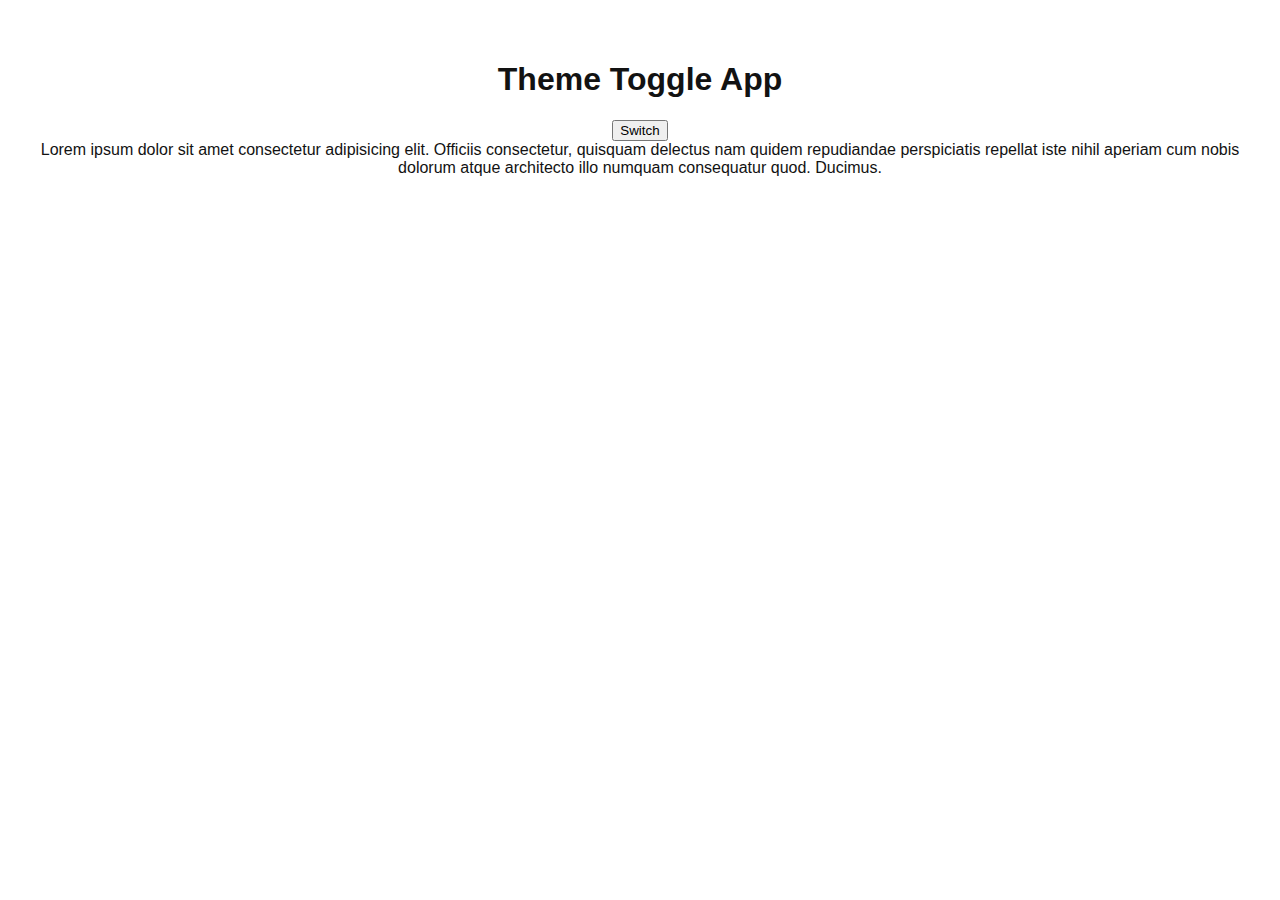
<file: 01-theme-toggle/index.html>
<!DOCTYPE html>
<html lang="en">
<head>
    <meta charset="UTF-8">
    <meta name="viewport" content="width=device-width, initial-scale=1.0">
    <title>Theme Toggle App</title>
    <link rel="stylesheet" href="style.css">
</head>
<body class="light">
    <h1 id="heading">Theme Toggle App</h1>
    <button id="btn">Switch</button>
    <div id="txt">Lorem ipsum dolor sit amet consectetur adipisicing elit. Officiis consectetur, 
        quisquam delectus nam quidem repudiandae perspiciatis repellat iste nihil aperiam 
        cum nobis dolorum atque architecto illo numquam consequatur quod. Ducimus.</div>
    <script src="script.js"></script>
</body>
</html>
</file>
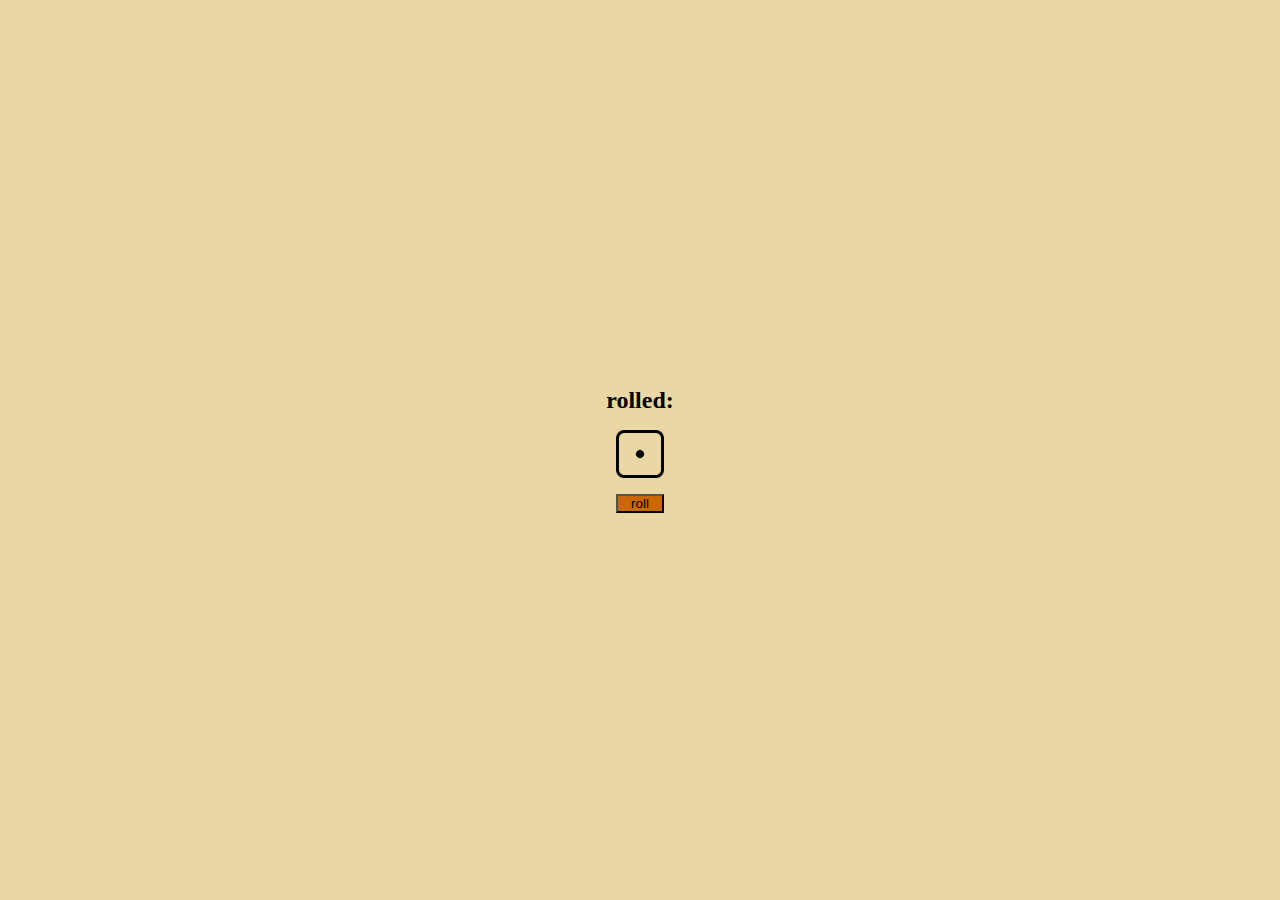
<file: 03-dice-roller/index.html>
<!DOCTYPE html>
<html lang="en">
<head>
    <meta charset="UTF-8">
    <meta name="viewport" content="width=device-width, initial-scale=1.0">
    <title>Dice Roller</title>
    <link rel="stylesheet" href="style.css">
</head>
<body>
    <h2 id="result">rolled:</h2>
    <img id="image"src="images/dice1.png">
    <button id="btn">roll</button>
    <script src="script.js"></script>
</body>
</html>
</file>
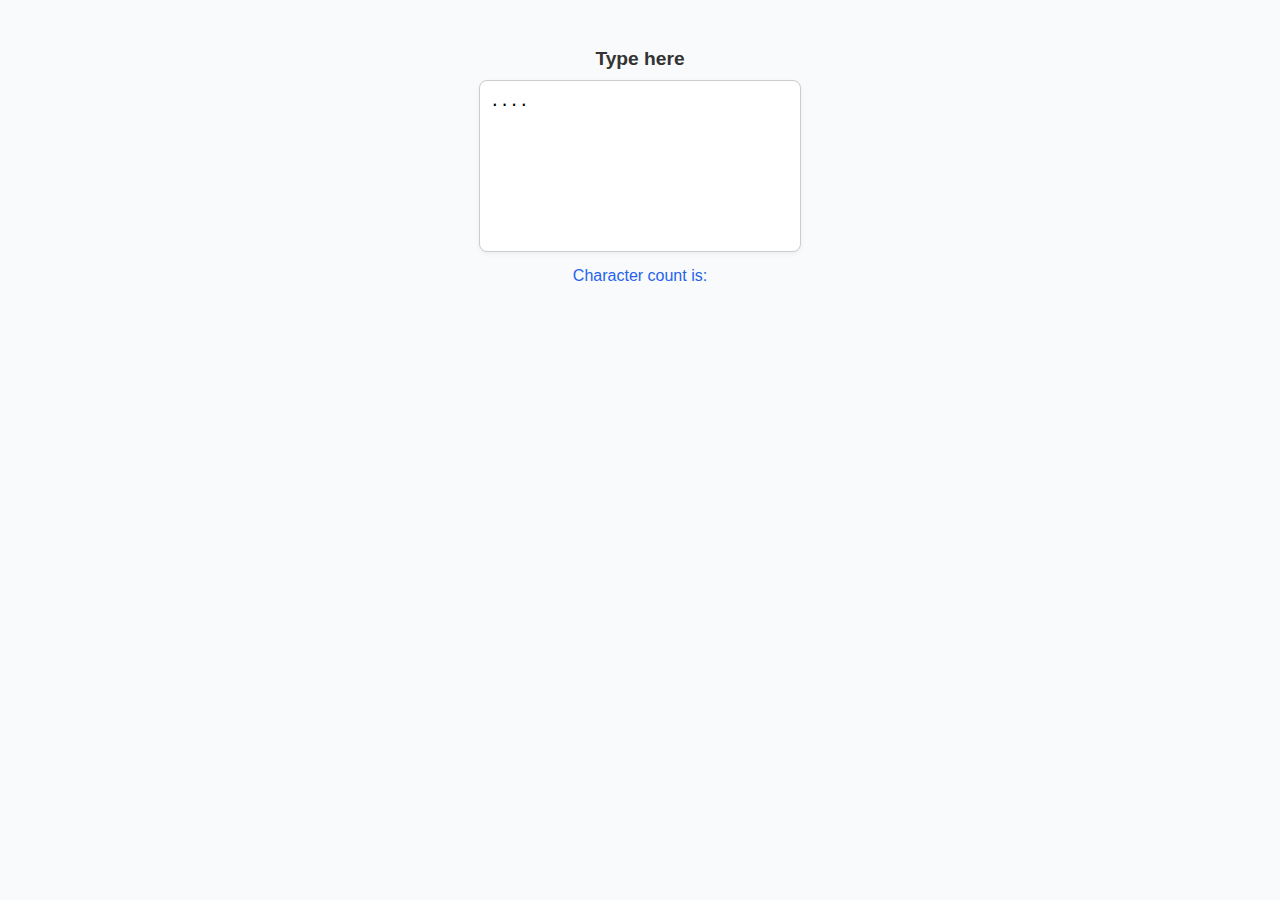
<file: 04-character-counter/index.html>
<!DOCTYPE html>
<html lang="en">
<head>
    <meta charset="UTF-8">
    <meta name="viewport" content="width=device-width, initial-scale=1.0">
    <title>Character Counter</title>
    <link rel="stylesheet" href="style.css">
</head>
<body>
    <div>Type here</div>
    <textarea id="text">....</textarea>
    <span id="count">Character count is: </span>
    <script src="script.js"></script>
</body>
</html>
</file>
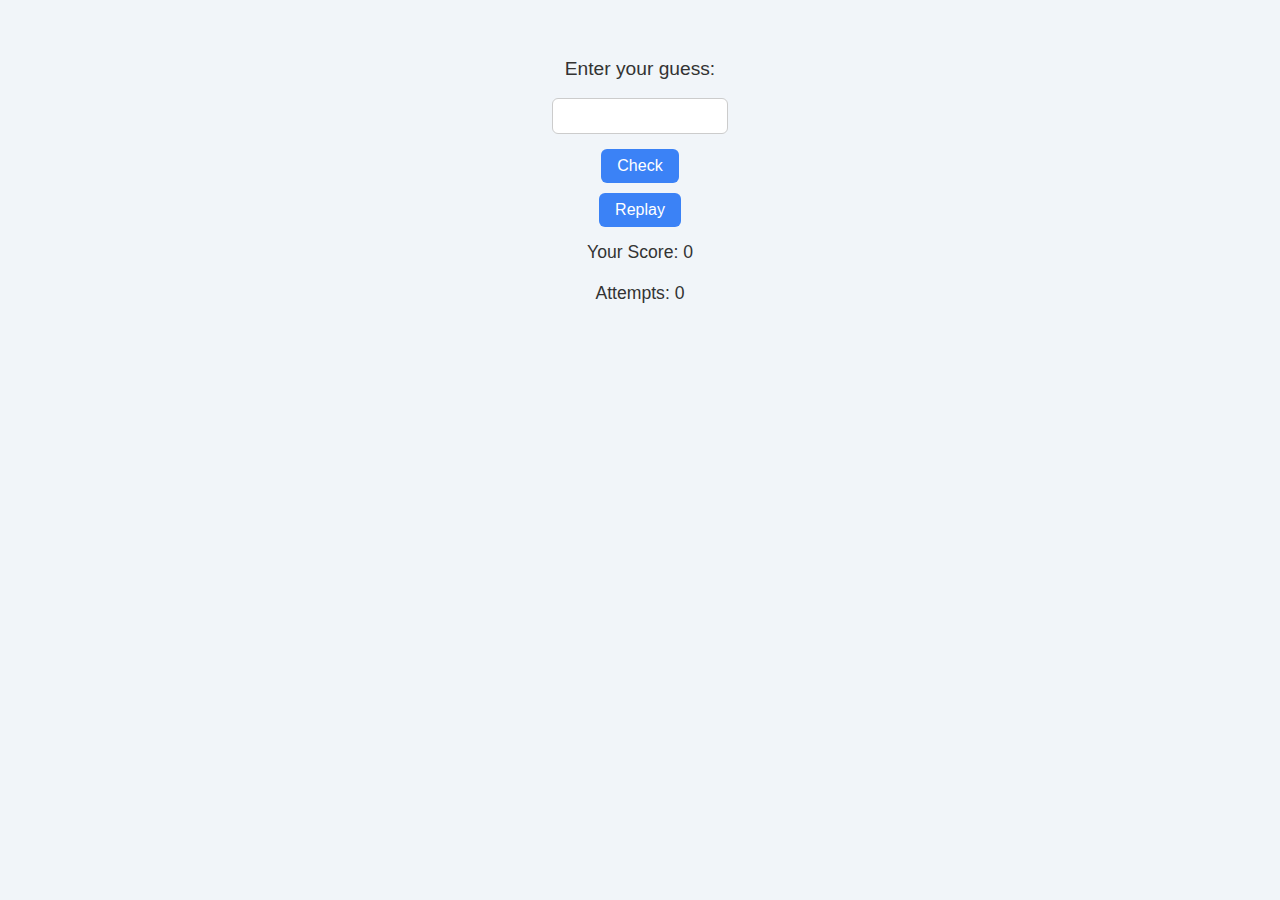
<file: 05-guess-the-number/index.html>
<!DOCTYPE html>
<html lang="en">
<head>
    <meta charset="UTF-8">
    <meta name="viewport" content="width=device-width, initial-scale=1.0">
    <title>GTN Game</title>
    <link rel="stylesheet" href="style.css">
</head>
<body>
    <label for="guess">Enter your guess:</label>
    <input type="number" id="guess">
    <button id="btn1">
        Check
    </button>
    <button id="btn2">
        Replay
    </button>
    <span id="txt1">Your Score: 0</span>
    <span id="txt2">Attempts: 0</span>
    <p id="message"></p>
    <script src="script.js"></script>
</body>
</html>
</file>
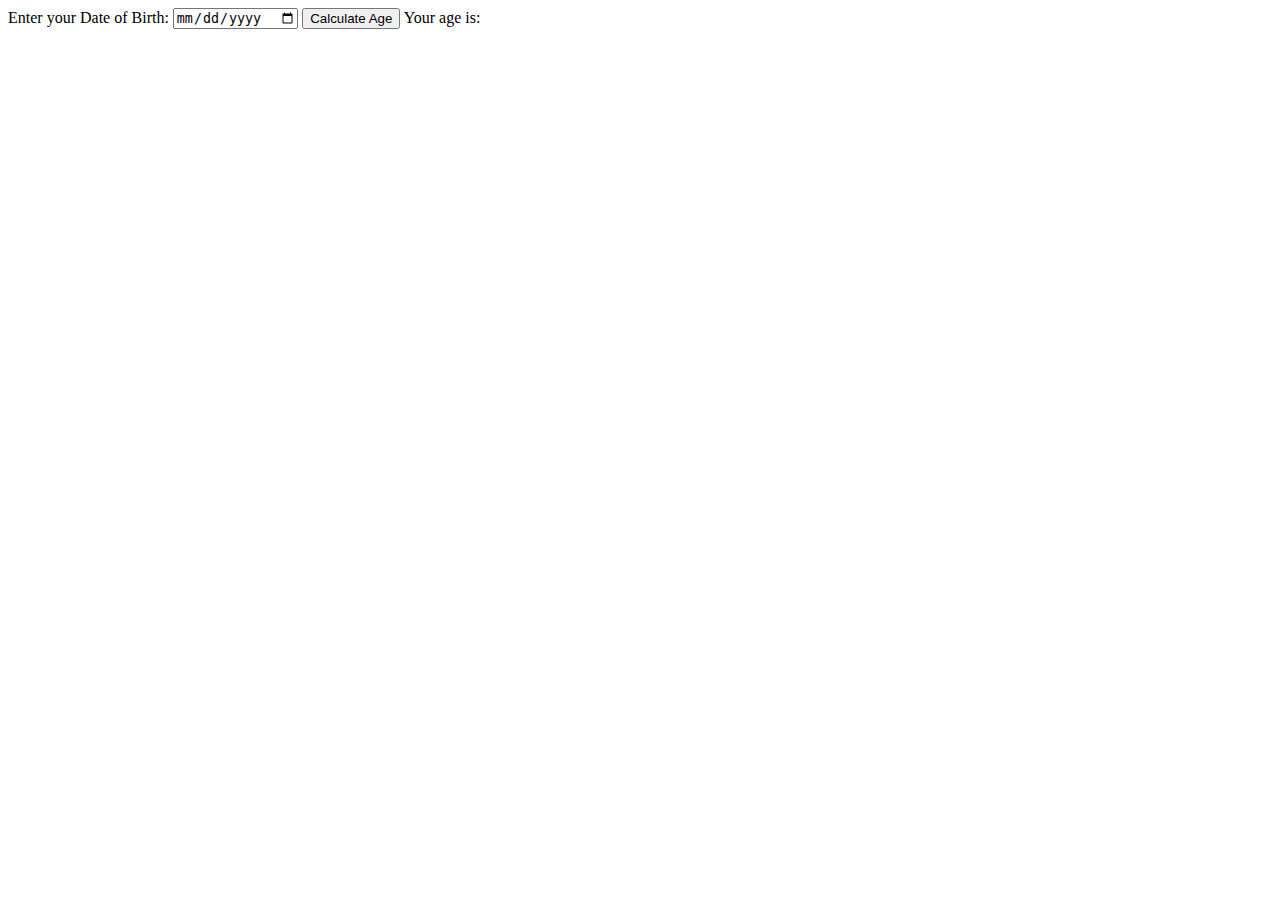
<file: 06-age-calculator/index.html>
<!DOCTYPE html>
<html lang="en">
<head>
    <meta charset="UTF-8">
    <meta name="viewport" content="width=device-width, initial-scale=1.0">
    <title>Age Calculator</title>
</head>
<body>
    <div id="container">
    <label for="DOB">Enter your Date of Birth: </label>
    <input type="date" id="DOB">
    <button id="calc">Calculate Age</button>
    <span id="age">Your age is: </span>
    </div>
    <script src="script.js"></script>
</body>
</html>
</file>
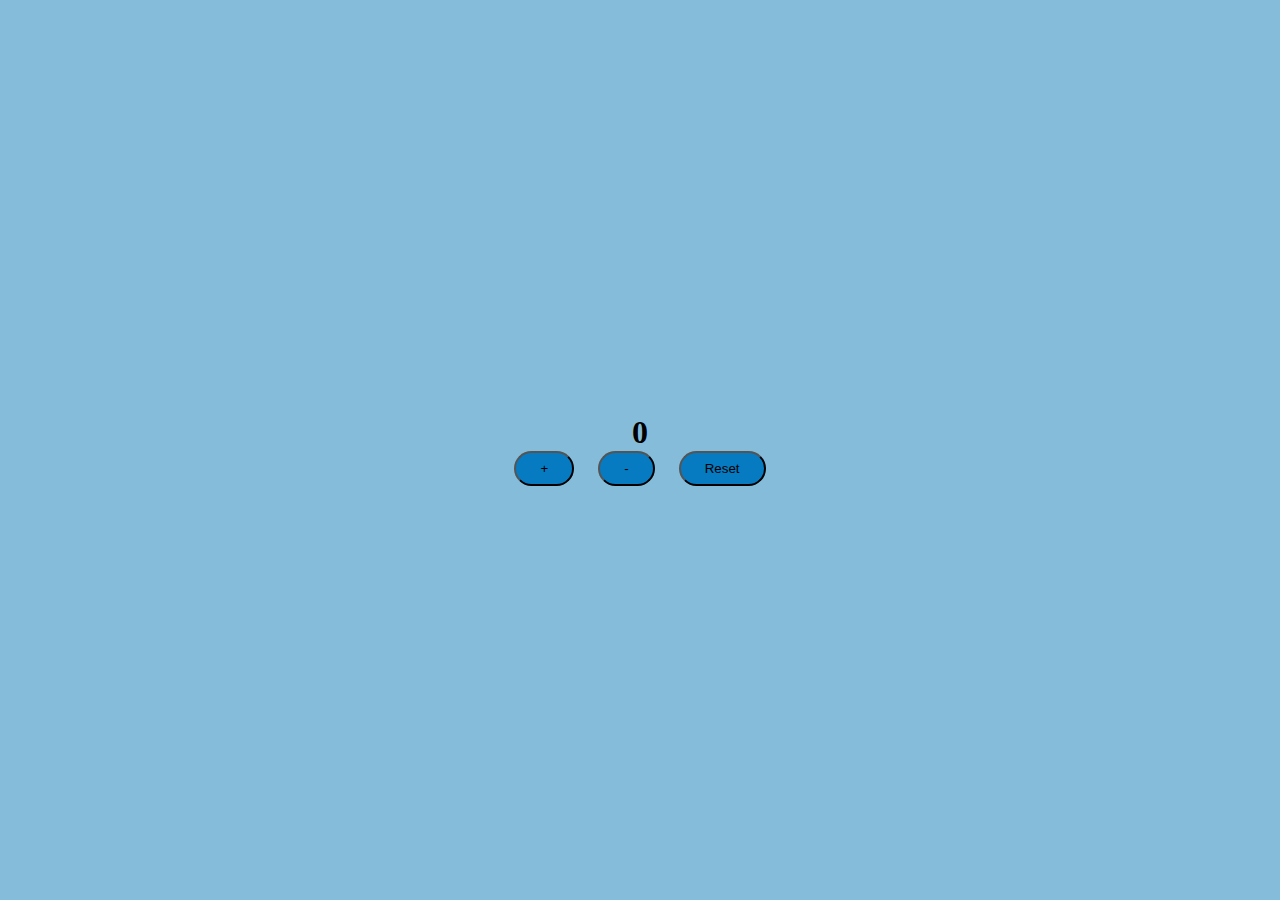
<file: 07-counter-app/index.html>
<!DOCTYPE html>
<html lang="en">
<head>
    <meta charset="UTF-8">
    <meta name="viewport" content="width=device-width, initial-scale=1.0">
    <title>Counter</title>
    <link rel="stylesheet" href="style.css">
</head>
<body>
    <h1 id="counter">0</h1>
    <div>
        <button id="button1">
            +
        </button>
        <button id="button2">
            -
        </button>
        <button id="button3">
            Reset
        </button>
    </div>
    <script src="script.js"></script>
</body>
</html>
</file>
<file: 01-theme-toggle/style.css>
body {
  transition: background-color 0.3s ease, color 0.3s ease;
  font-family: Arial, sans-serif;
  padding: 2rem;
  text-align: center;
}

body.light {
  background-color: #ffffff;
  color: #121212;
}

body.dark {
  background-color: #121212;
  color: #ffffff;
}

#toggle-btn {
  padding: 10px 20px;
  cursor: pointer;
  margin-top: 20px;
  border: none;
  border-radius: 5px;
  background-color: #555;
  color: #fff;
}
</file>
<file: 03-dice-roller/style.css>
*{
    margin: 0;
    padding: 0;
    box-sizing: border-box;
}
body{
    height: 100vh;
    display: flex;
    justify-content: center;
    align-items: center;
    flex-direction: column;
    gap: 1rem;
    background-color: #e9d8a6;
}
img{
    width: 3rem;
}
button{
    background-color: #ca6702;
    width: 3rem;
}
button:hover{
    transform: scale(1.05);
    background-color: #ca8600;
    cursor: pointer;
    transition: all 0.2s ease;
}
</file>
<file: 04-character-counter/style.css>
body {
    font-family: Arial, sans-serif;
    background-color: #f9fafb;
    display: flex;
    flex-direction: column;
    align-items: center;
    padding: 40px;
    color: #333;
}

div {
    font-size: 1.2rem;
    margin-bottom: 10px;
    font-weight: bold;
}

textarea {
    width: 300px;
    height: 150px;
    padding: 10px;
    font-size: 1rem;
    border: 1px solid #ccc;
    border-radius: 8px;
    resize: none;
    outline: none;
    box-shadow: 0 2px 5px rgba(0,0,0,0.05);
    transition: border-color 0.3s;
}

textarea:focus {
    border-color: #3b82f6;
}

#count {
    margin-top: 15px;
    font-size: 1rem;
    color: #2563eb;
    font-weight: 500;
}
</file>
<file: 05-guess-the-number/style.css>
body {
    font-family: 'Segoe UI', Tahoma, Geneva, Verdana, sans-serif;
    background-color: #f1f5f9;
    color: #333;
    flex-direction: column;
    display: flex;
    align-items: center;
    padding: 50px;
}

label {
    font-size: 1.2rem;
    margin-bottom: 8px;
}

input[type="number"] {
    padding: 8px 12px;
    font-size: 1rem;
    border: 1px solid #ccc;
    border-radius: 6px;
    margin: 10px 0;
    width: 150px;
    text-align: center;
}

button {
    padding: 8px 16px;
    margin: 5px;
    font-size: 1rem;
    border: none;
    border-radius: 6px;
    cursor: pointer;
    background-color: #3b82f6;
    color: white;
    transition: background-color 0.3s ease;
}

button:hover {
    background-color: #2563eb;
}

span {
    display: block;
    margin: 10px 0;
    font-size: 1.1rem;
    font-weight: 500;
}

#message {
    font-size: 1rem;
    color: #ef4444;
    margin-top: 20px;
    font-weight: 500;
}
</file>
<file: 07-counter-app/style.css>
*{
    margin: 0;
    padding: 0;
    box-sizing: border-box;
}
body{
    height: 100vh;
    display: flex;
    flex-direction: column;
    justify-content: center;
    align-items: center;
    background-color: #84BCDA;
}
div{
    display: flex;
    justify-content: center;
    align-items: center;
    gap: 1.5rem;
}
button{
    background-color: #067BC2;
    padding: 0.5rem 1.5rem;
    border-radius: 20px;
}
button:hover{
    transform: scale(1.05);
    background-color: #045c9c;
    cursor: pointer;
    transition: all 0.2s ease;
}
</file>
